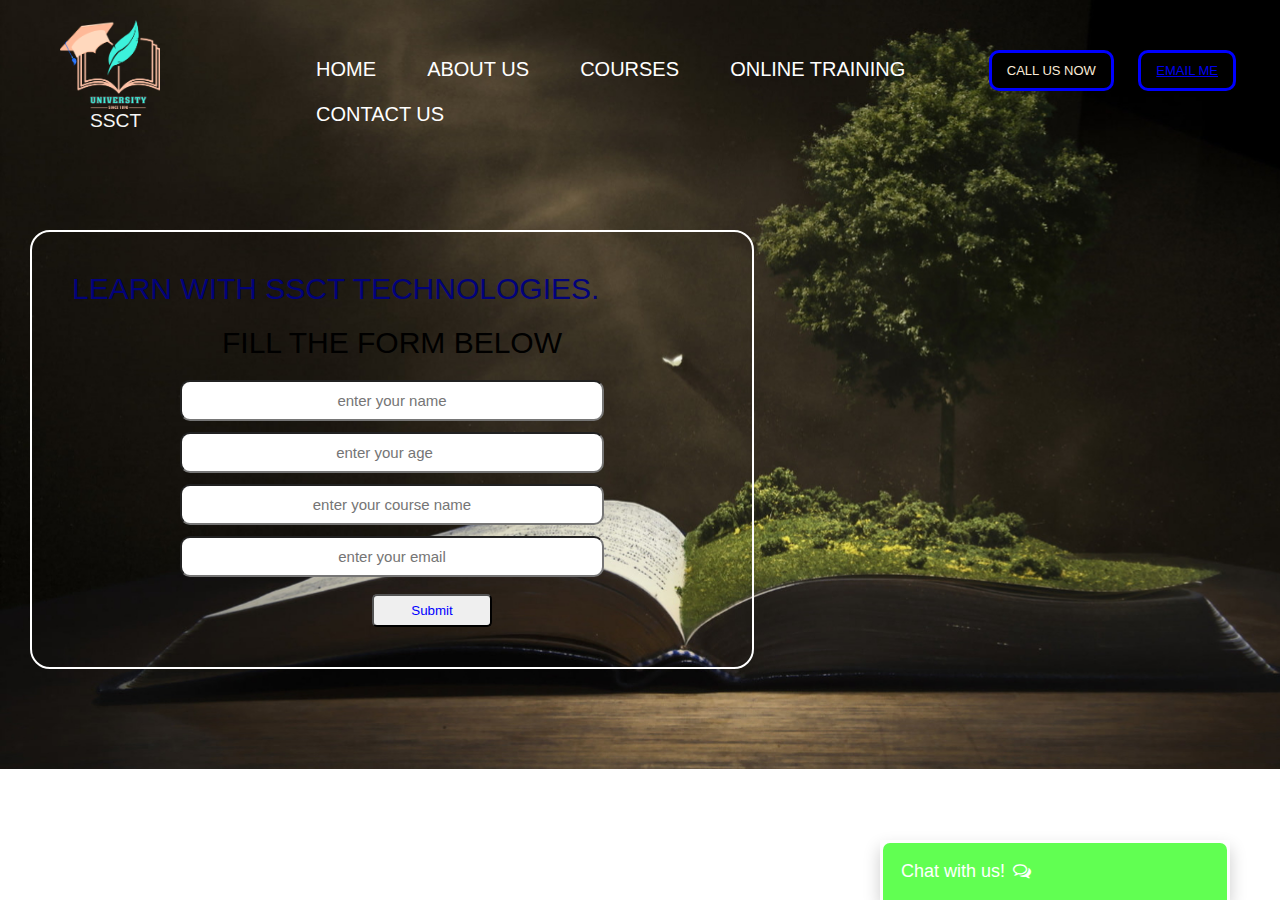
<file: institue/chartbox/index.html>
<!DOCTYPE html>
<html lang="en">

<head>
    <meta charset="UTF-8">
    <meta http-equiv="X-UA-Compatible" content="IE=edge">
    <meta name="viewport" content="width=device-width, initial-scale=1.0">
    <title>Chat Bot</title>
    <link rel="icon" type="image/x-icon" href="cb.jpg">

    <link rel="stylesheet" href="static/css/chat.css">
    <link rel="stylesheet" href="static/css/home.css">
    <link rel="stylesheet" href="https://cdnjs.cloudflare.com/ajax/libs/font-awesome/4.7.0/css/font-awesome.min.css">
   
    <style>
        body{
            font-family: 'Montserrat'sans-serif;
            color: whitesmoke;
            margin: 0px;
            padding: 0px;
            background: url(bg.jpg);
            background-repeat: no-repeat;
            background-size: cover;
        }
        .left{
            display: inline-block;
            position: absolute;
            left: 60px;
            top:20px;

        }
        .left div{
            line-height: 12px;
            padding: 2px 30px;
            font-size: larger;

        }
        .left img{
            width: 100px;
            filter: invert(100%);

        }
        .mid{
            display: block;
            width: 60%;
            margin: 35px auto;
            font-size: 40px;

        }
        .right{
            position: absolute;
            right: 34px;
            top: 50px;
        }
        .btn{
            font-family: 'Montserrat',sans-serif;
            margin: 0px 10px;
            background-color: black;
            padding: 10px 15px;
            color: antiquewhite;
            border: 3px solid blue;
            border-radius: 10px;
            font-size: 13px;
            text-transform: uppercase;
            cursor: pointer;

        }
        .btn:hover{
            background-color: gray;
        }
        .navbar li{
            display: inline-block;
            font-size: 20px;

        }
        .navbar li a:hover{
            text-decoration: underline;
            color: greenyellow;

        }
        .navbar li a{
            color: white;
            text-decoration: none;
            padding: 34px 20px;
        }
        .container{
            border: 2px solid white;
            margin: 100px 30px;
            width: 50%;
            padding: 40px;
            border-radius: 20px;
            color: rgb(2, 2, 122);
            font-size: 30px;

        }
        .f{
            text-align: center;
            color: black;
            margin: 20px 10px;
        }
        .form input{
            display: block;
            color: black;
            margin: 11px auto;
            font-size: 15px;
            text-align: center;
            width: 400px;
            border-radius: 10px;
            padding: 10px;
        }
        .t{
            margin-left: 300px;
            padding: 7px;
            width: 120px;
            color: blue;
            border-radius: 5px;
        }
        .dropdown-content {
    display: none;
    position: absolute;
    background-color: black;
    min-width: 140px;
    box-shadow: 5px 8px 10px 0px black;
   }
  
  .dropdown-content a {
    color: black;
    padding: 12px 16px;
    text-decoration: none;
    display: block;
    text-align: left;
  }
  
  .dropdown-content a:hover {
  background-color:burlywood;
  color:plum;
  }
  
  .dropdown:hover .dropdown-content {
    display: block;
  }
    </style>

</head>

<body>
    <header class="header">
        <div class="left">
            <img src="img.png" alt="none">
            <div>SSCT</div>
            </div>
            <div class="mid">
                <ul class="navbar">
                    <li><a href="index3.html">HOME</a></li>
                    <li><a href="#">ABOUT US</a></li>
                    <li><a href="index2.html">COURSES</a></li>
                    <li><a href="#">ONLINE TRAINING</a></li>
                    <li class="dropdown">
                        <a href="#" class="dropbtn">CONTACT US</a>
                        <div class="dropdown-content">
                          <a href="#">4760958989</a>
                          <a href="#">9746749678</a>
                          <a href="#">987875648456</a>

                </ul>
            </div>
            <div class="right">
                <button class="btn">CALL US NOW</button>
                <button class="btn"><a href="https://mail.google.com/mail/u/0/?tab=rm&ogbl#inbox">EMAIL ME</a></button>
            </div>
        
    </header>
    <div class="container">
        LEARN WITH SSCT TECHNOLOGIES.
    <div class="f">
        FILL THE FORM BELOW
    </div>
    <form action="noaction.php" method="post">
        <div class="form">
            <input type="text" name="name" placeholder="enter your name" required>
        </div>
        <div class="form">
            <input type="number" name="age" placeholder="enter your age" required>
        </div>
        <div class="form">
            <input type="text" name="coursename" placeholder="enter your course name" required>
        </div>
        <div class="form">
            <input type="email" name="email" placeholder="enter your email"required>
        </div>
        <button class="t" name="save">Submit</button>

    
    </form>
    </div>
    

    <!-- CHAT BAR BLOCK -->
    <div class="chat-bar-collapsible">
        <button id="chat-button" type="button" class="collapsible">Chat with us!
            <i id="chat-icon" style="color: #fff;" class="fa fa-fw fa-comments-o"></i>
        </button>

        <div class="content">
            <div class="full-chat-block">
                <!-- Message Container -->
                <div class="outer-container">
                    <div class="chat-container">
                        <!-- Messages -->
                        <div id="chatbox">
                            <h5 id="chat-timestamp"></h5>
                            <p id="botStarterMessage" class="botText"><span>Loading...</span></p>
                        </div>

                        <!-- User input box -->
                        <div class="chat-bar-input-block">
                            <div id="userInput">
                                <input id="textInput" class="input-box" type="text" name="msg"
                                    placeholder="Tap 'Enter' to send a message">
                                <p></p>
                            </div>

                            <div class="chat-bar-icons">
                                <i id="chat-icon" style="color: crimson;" class="fa fa-fw fa-heart"
                                    onclick="heartButton()"></i>
                                <i id="chat-icon" style="color: blue;" class="fa fa-fw fa-send"
                                    onclick="sendButton()"></i>
                            </div>
                        </div>

                        <div id="chat-bar-bottom">
                            <p></p>
                        </div>

                    </div>
                </div>

            </div>
        </div>

    </div>

</body>
<script src="https://ajax.googleapis.com/ajax/libs/jquery/3.4.1/jquery.min.js"></script>
<script src="static/scripts/responses.js"></script>
<script src="static/scripts/chat.js"></script>

</html>
</file>
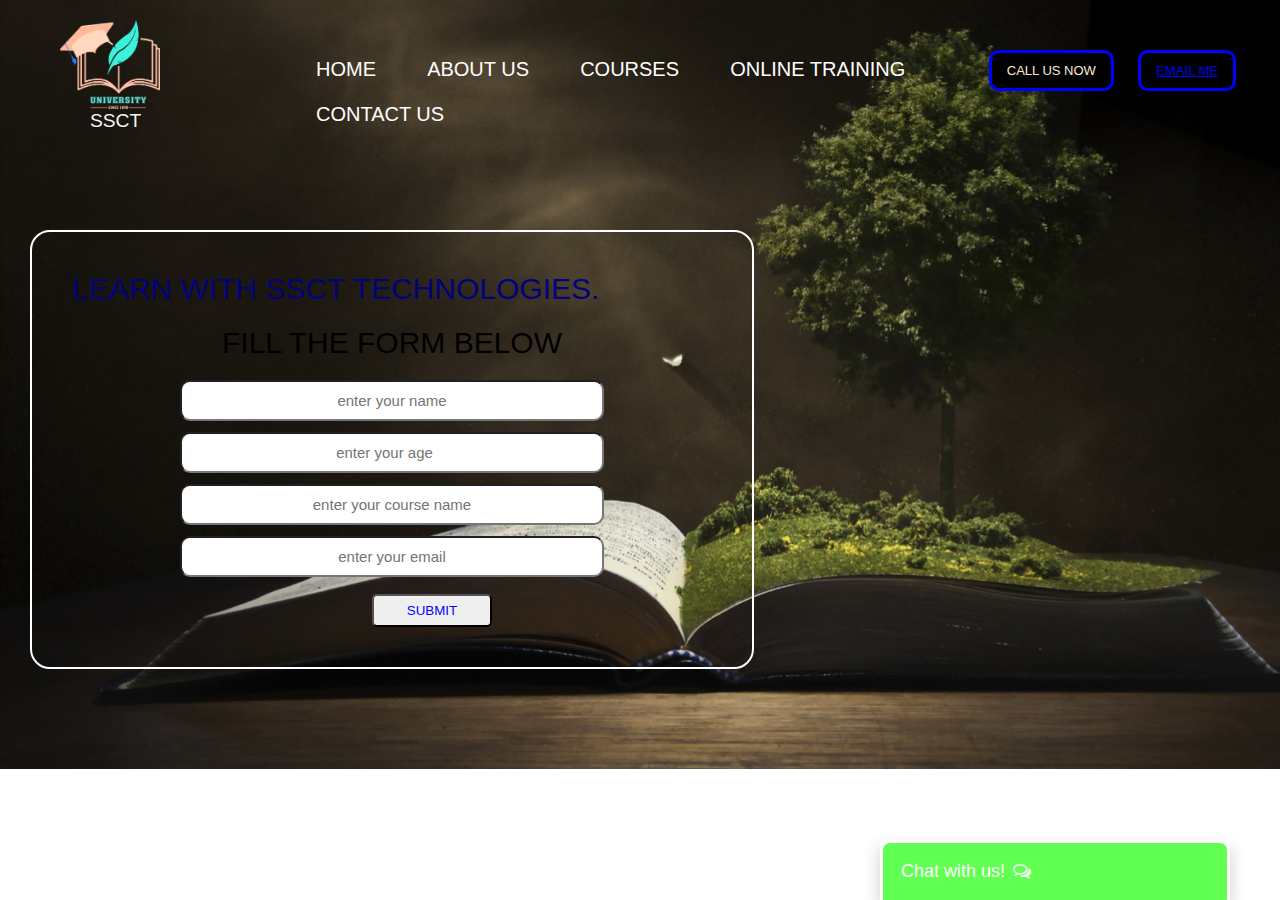
<file: institue/chartbox/chartbox/index.html>
<!DOCTYPE html>
<html lang="en">

<head>
    <meta charset="UTF-8">
    <meta http-equiv="X-UA-Compatible" content="IE=edge">
    <meta name="viewport" content="width=device-width, initial-scale=1.0">
    <title>Chat Bot</title>
    <link rel="icon" type="image/x-icon" href="cb.jpg">

    <link rel="stylesheet" href="static/css/chat.css">
    <link rel="stylesheet" href="static/css/home.css">
    <link rel="stylesheet" href="https://cdnjs.cloudflare.com/ajax/libs/font-awesome/4.7.0/css/font-awesome.min.css">
   
    <style>
        body{
            font-family: 'Montserrat'sans-serif;
            color: whitesmoke;
            margin: 0px;
            padding: 0px;
            background: url(bg.jpg);
            background-repeat: no-repeat;
            background-size: cover;
        }
        .left{
            display: inline-block;
            position: absolute;
            left: 60px;
            top:20px;

        }
        .left div{
            line-height: 12px;
            padding: 2px 30px;
            font-size: larger;

        }
        .left img{
            width: 100px;
            filter: invert(100%);

        }
        .mid{
            display: block;
            width: 60%;
            margin: 35px auto;
            font-size: 40px;

        }
        .right{
            position: absolute;
            right: 34px;
            top: 50px;
        }
        .btn{
            font-family: 'Montserrat',sans-serif;
            margin: 0px 10px;
            background-color: black;
            padding: 10px 15px;
            color: antiquewhite;
            border: 3px solid blue;
            border-radius: 10px;
            font-size: 13px;
            text-transform: uppercase;
            cursor: pointer;

        }
        .btn:hover{
            background-color: gray;
        }
        .navbar li{
            display: inline-block;
            font-size: 20px;

        }
        .navbar li a:hover{
            text-decoration: underline;
            color: greenyellow;

        }
        .navbar li a{
            color: white;
            text-decoration: none;
            padding: 34px 20px;
        }
        .container{
            border: 2px solid white;
            margin: 100px 30px;
            width: 50%;
            padding: 40px;
            border-radius: 20px;
            color: rgb(2, 2, 122);
            font-size: 30px;

        }
        .f{
            text-align: center;
            color: black;
            margin: 20px 10px;
        }
        .form input{
            display: block;
            color: black;
            margin: 11px auto;
            font-size: 15px;
            text-align: center;
            width: 400px;
            border-radius: 10px;
            padding: 10px;
        }
        .t{
            margin-left: 300px;
            padding: 7px;
            width: 120px;
            color: blue;
            border-radius: 5px;
        }
        .dropdown-content {
    display: none;
    position: absolute;
    background-color: black;
    min-width: 140px;
    box-shadow: 5px 8px 10px 0px black;
   }
  
  .dropdown-content a {
    color: black;
    padding: 12px 16px;
    text-decoration: none;
    display: block;
    text-align: left;
  }
  
  .dropdown-content a:hover {
  background-color:burlywood;
  color:plum;
  }
  
  .dropdown:hover .dropdown-content {
    display: block;
  }
    </style>

</head>

<body>
    <header class="header">
        <div class="left">
            <img src="img.png" alt="none">
            <div>SSCT</div>
            </div>
            <div class="mid">
                <ul class="navbar">
                    <li><a href="index.html">HOME</a></li>
                    <li><a href="#">ABOUT US</a></li>
                    <li><a href="index2.html">COURSES</a></li>
                    <li><a href="#">ONLINE TRAINING</a></li>
                    <li class="dropdown">
                        <a href="#" class="dropbtn">CONTACT US</a>
                        <div class="dropdown-content">
                          <a href="#">4760958989</a>
                          <a href="#">9746749678</a>
                          <a href="#">987875648456</a>

                </ul>
            </div>
            <div class="right">
                <button class="btn">CALL US NOW</button>
                <button class="btn"><a href="https://mail.google.com/mail/u/0/?tab=rm&ogbl#inbox">EMAIL ME</a></button>
            </div>
        
    </header>
    <div class="container">
        LEARN WITH SSCT TECHNOLOGIES.
    <div class="f">
        FILL THE FORM BELOW
    </div>
    <form action="noaction.php" method="post">
        <div class="form">
            <input type="text" name="name" placeholder="enter your name" required>
        </div>
        <div class="form">
            <input type="number" name="number" placeholder="enter your age" required>
        </div>
        <div class="form">
            <input type="text" name="coursename" placeholder="enter your course name" required>
        </div>
        <div class="form">
            <input type="email" name="email" placeholder="enter your email"required>
        </div>
        <button class="t" >SUBMIT</button>
    
    </form>
    </div>
    

    <!-- CHAT BAR BLOCK -->
    <div class="chat-bar-collapsible">
        <button id="chat-button" type="button" class="collapsible">Chat with us!
            <i id="chat-icon" style="color: #fff;" class="fa fa-fw fa-comments-o"></i>
        </button>

        <div class="content">
            <div class="full-chat-block">
                <!-- Message Container -->
                <div class="outer-container">
                    <div class="chat-container">
                        <!-- Messages -->
                        <div id="chatbox">
                            <h5 id="chat-timestamp"></h5>
                            <p id="botStarterMessage" class="botText"><span>Loading...</span></p>
                        </div>

                        <!-- User input box -->
                        <div class="chat-bar-input-block">
                            <div id="userInput">
                                <input id="textInput" class="input-box" type="text" name="msg"
                                    placeholder="Tap 'Enter' to send a message">
                                <p></p>
                            </div>

                            <div class="chat-bar-icons">
                                <i id="chat-icon" style="color: crimson;" class="fa fa-fw fa-heart"
                                    onclick="heartButton()"></i>
                                <i id="chat-icon" style="color: blue;" class="fa fa-fw fa-send"
                                    onclick="sendButton()"></i>
                            </div>
                        </div>

                        <div id="chat-bar-bottom">
                            <p></p>
                        </div>

                    </div>
                </div>

            </div>
        </div>

    </div>

</body>
<script src="https://ajax.googleapis.com/ajax/libs/jquery/3.4.1/jquery.min.js"></script>
<script src="static/scripts/responses.js"></script>
<script src="static/scripts/chat.js"></script>

</html>
</file>
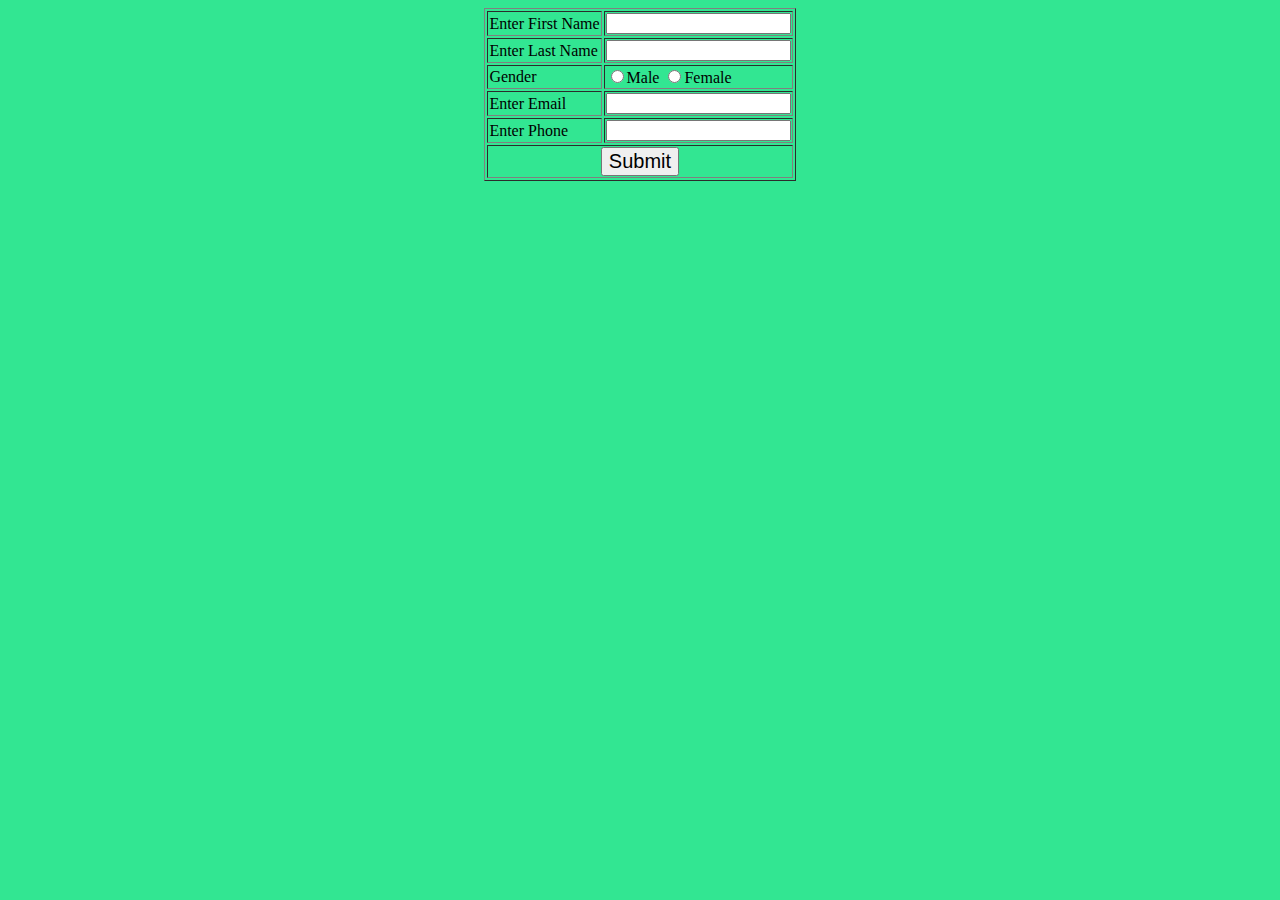
<file: institue/chartbox/detail.html>
<html>
<head>
	<title>
		A Sample Tutorial for database connection.
	</title>
</head>
<body bgcolor="#32e692">
	<div align="center">
		<!--<h1>Details Entry Form</h1>-->
	</div>
<form action="details_entry.php" method="post">
	<table border="1" align="center">
		<tr>
			<td>
			<label>Enter First Name</label></td>
			<td><input type="text" name="first_name"></td>
		</tr>
		<tr>
			<td>
			<label>Enter Last Name</label></td>
			<td><input type="text" name="last_name"></td>
		</tr>
		<tr>
			<td>
			<label>Gender</label></td>
			<td><input type="radio" name="gender" value="male">Male
			<input type="radio" name="gender" value="female">Female</td>
		</tr>
		<tr>
			<td>
			<label>Enter Email</label></td>
			<td><input type="email" name="email"></td>
		</tr>
		<tr>
			<td>
			<label>Enter Phone</label></td>
			<td><input type="phone" name="phone"></td>
		</tr>
		<tr>
			<td colspan="2" align="center" ><input type="submit" name="save" value="Submit" style="font-size:20px"></td>
		</tr>
	</table>
</form>
</body>
</html>
</file>
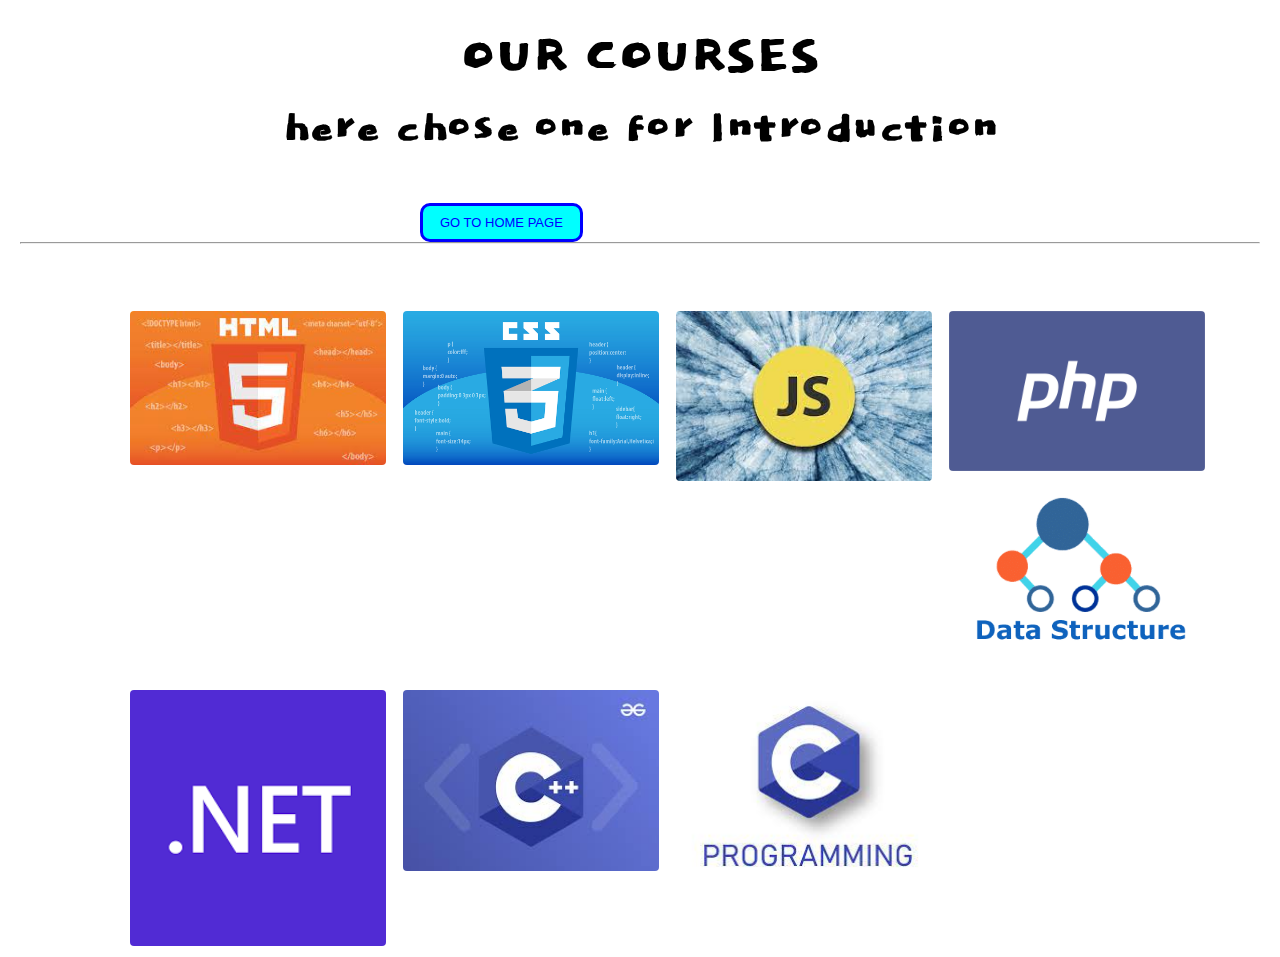
<file: institue/chartbox/hello.html>
<!DOCTYPE html>
<html>
<head>
 <title>Learning CSS</title>

<link href="https://fonts.googleapis.com/css?family=Dokdo" rel="stylesheet">

<style type="text/css">
 
 *{
   margin: 0px;
}

h1{
 text-align: center;
}
p{
 font-size: 55px;
}

header{

font-family: 'Dokdo', cursive;
font-size: 30px;
padding: 20px;
}
main{
    margin-left: 120px;
        width: 100%;
        margin-top: 40px;
}
.box{
 width: 20%;
 float: left;
 padding: 7px;
 padding-left: 10px;  
 display: block;

}

img{
 width: 100%;
    border-radius: 4px;

}

img:hover{
  transform: scale(1.3,1.3);
  transition: .3s transform;

}
.btn:hover{ 
	background-color: gray;
}
.btn {
    margin: 0px 400px;
	background-color: aqua;
	padding: 9px 17px;
	color: blue;
	border: 3px solid blue;
	border-radius: 10px;
	font-size: 13px;
	text-transform: uppercase;
	cursor: pointer;
}

</style>

</head>
<body>
<header>
 
 <h1>
OUR COURSES<p>here chose one for Introduction</p>
</h1><br><a href=index.html>
<button class='btn'>Go to Home page</button></a></div>
<hr/>

</header>

<main>
    <div class="box">
        <a href="index2.html"><img src="html.jpg"></a></div>
        <div class="box">
            <a href="index3.html"><img src="css.jpg"></a></div>
        <div class="box">
            <a href="index4.html"><img src="js.jpg"></a></div>
        <div class="box">
            <a href="index5.html"><img src="php.jpg"></a></div>
        <div class="box">
            <a href="index6.html"><img src="ds.jpg"></a></div>
        <div class="box">
            <a href="index7.html"><img src="dotnet.jpg"></a></div>
        <div class="box">
            <a href="index8.html"><img src="cpp.jpg"></a></div>
        <div class="box">
            <a href="index9.html"><img src="c.png"></a></div>
        </main>
        
        
        
        </body>
        </html>
</file>
<file: institue/chartbox/static/css/chat.css>
.chat-bar-collapsible {
    position: fixed;
    bottom: 0;
    right: 50px;
    box-shadow: 0 8px 16px 0 rgba(0, 0, 0, 0.2);
}

.collapsible {
    background-color: rgb(97, 255, 82);
    color: white;
    cursor: pointer;
    padding: 18px;
    width: 350px;
    text-align: left;
    outline: none;
    font-size: 18px;
    border-radius: 10px 10px 0px 0px;
    border: 3px solid white;
    border-bottom: none;
}

.content {
    max-height: 0;
    overflow: hidden;
    transition: max-height 0.2s ease-out;
    background-color: #f1f1f1;
}

.full-chat-block {
    width: 350px;
    background: white;
    text-align: center;
    overflow: auto;
    scrollbar-width: none;
    height: max-content;
    transition: max-height 0.2s ease-out;
}

.outer-container {
    min-height: 500px;
    bottom: 0%;
    position: relative;
}

.chat-container {
    max-height: 500px;
    width: 100%;
    position: absolute;
    bottom: 0;
    left: 0;
    scroll-behavior: smooth;
    hyphens: auto;
}

.chat-container::-webkit-scrollbar {
    display: none;
}

.chat-bar-input-block {
    display: flex;
    float: left;
    box-sizing: border-box;
    justify-content: space-between;
    width: 100%;
    align-items: center;
    background-color: rgb(235, 235, 235);
    border-radius: 10px 10px 0px 0px;
    padding: 10px 0px 10px 10px;
}

.chat-bar-icons {
    display: flex;
    justify-content: space-evenly;
    box-sizing: border-box;
    width: 25%;
    float: right;
    font-size: 20px;
}

#chat-icon:hover {
    opacity: .7;
}

/* Chat bubbles */

#userInput {
    width: 75%;
}

.input-box {
    float: left;
    border: none;
    box-sizing: border-box;
    width: 100%;
    border-radius: 10px;
    padding: 10px;
    font-size: 16px;
    color: #000;
    background-color: white;
    outline: none
}

.userText {
    color: white;
    font-family: Helvetica;
    font-size: 16px;
    font-weight: normal;
    text-align: right;
    clear: both;
}

.userText span {
    line-height: 1.5em;
    display: inline-block;
    background: #5ca6fa;
    padding: 10px;
    border-radius: 8px;
    border-bottom-right-radius: 2px;
    max-width: 80%;
    margin-right: 10px;
    animation: floatup .5s forwards
}

.botText {
    color: #000;
    font-family: Helvetica;
    font-weight: normal;
    font-size: 16px;
    text-align: left;
}

.botText span {
    line-height: 1.5em;
    display: inline-block;
    background: #e0e0e0;
    padding: 10px;
    border-radius: 8px;
    border-bottom-left-radius: 2px;
    max-width: 80%;
    margin-left: 10px;
    animation: floatup .5s forwards
}

@keyframes floatup {
    from {
        transform: translateY(14px);
        opacity: .0;
    }
    to {
        transform: translateY(0px);
        opacity: 1;
    }
}

@media screen and (max-width:600px) {
    .full-chat-block {
        width: 100%;
        border-radius: 0px;
    }
    .chat-bar-collapsible {
        position: fixed;
        bottom: 0;
        right: 0;
        width: 100%;
    }
    .collapsible {
        width: 100%;
        border: 0px;
        border-top: 3px solid white;
        border-radius: 0px;
    }
}
</file>
<file: institue/chartbox/static/css/home.css>
html {
    scroll-behavior: smooth;
    font-family: Helvetica, sans-serif, Arial;
}

body {
    margin: 0 auto;
    background-color: #222;
}
</file>
<file: institue/chartbox/chartbox/static/css/chat.css>
.chat-bar-collapsible {
    position: fixed;
    bottom: 0;
    right: 50px;
    box-shadow: 0 8px 16px 0 rgba(0, 0, 0, 0.2);
}

.collapsible {
    background-color: rgb(97, 255, 82);
    color: white;
    cursor: pointer;
    padding: 18px;
    width: 350px;
    text-align: left;
    outline: none;
    font-size: 18px;
    border-radius: 10px 10px 0px 0px;
    border: 3px solid white;
    border-bottom: none;
}

.content {
    max-height: 0;
    overflow: hidden;
    transition: max-height 0.2s ease-out;
    background-color: #f1f1f1;
}

.full-chat-block {
    width: 350px;
    background: white;
    text-align: center;
    overflow: auto;
    scrollbar-width: none;
    height: max-content;
    transition: max-height 0.2s ease-out;
}

.outer-container {
    min-height: 500px;
    bottom: 0%;
    position: relative;
}

.chat-container {
    max-height: 500px;
    width: 100%;
    position: absolute;
    bottom: 0;
    left: 0;
    scroll-behavior: smooth;
    hyphens: auto;
}

.chat-container::-webkit-scrollbar {
    display: none;
}

.chat-bar-input-block {
    display: flex;
    float: left;
    box-sizing: border-box;
    justify-content: space-between;
    width: 100%;
    align-items: center;
    background-color: rgb(235, 235, 235);
    border-radius: 10px 10px 0px 0px;
    padding: 10px 0px 10px 10px;
}

.chat-bar-icons {
    display: flex;
    justify-content: space-evenly;
    box-sizing: border-box;
    width: 25%;
    float: right;
    font-size: 20px;
}

#chat-icon:hover {
    opacity: .7;
}

/* Chat bubbles */

#userInput {
    width: 75%;
}

.input-box {
    float: left;
    border: none;
    box-sizing: border-box;
    width: 100%;
    border-radius: 10px;
    padding: 10px;
    font-size: 16px;
    color: #000;
    background-color: white;
    outline: none
}

.userText {
    color: white;
    font-family: Helvetica;
    font-size: 16px;
    font-weight: normal;
    text-align: right;
    clear: both;
}

.userText span {
    line-height: 1.5em;
    display: inline-block;
    background: #5ca6fa;
    padding: 10px;
    border-radius: 8px;
    border-bottom-right-radius: 2px;
    max-width: 80%;
    margin-right: 10px;
    animation: floatup .5s forwards
}

.botText {
    color: #000;
    font-family: Helvetica;
    font-weight: normal;
    font-size: 16px;
    text-align: left;
}

.botText span {
    line-height: 1.5em;
    display: inline-block;
    background: #e0e0e0;
    padding: 10px;
    border-radius: 8px;
    border-bottom-left-radius: 2px;
    max-width: 80%;
    margin-left: 10px;
    animation: floatup .5s forwards
}

@keyframes floatup {
    from {
        transform: translateY(14px);
        opacity: .0;
    }
    to {
        transform: translateY(0px);
        opacity: 1;
    }
}

@media screen and (max-width:600px) {
    .full-chat-block {
        width: 100%;
        border-radius: 0px;
    }
    .chat-bar-collapsible {
        position: fixed;
        bottom: 0;
        right: 0;
        width: 100%;
    }
    .collapsible {
        width: 100%;
        border: 0px;
        border-top: 3px solid white;
        border-radius: 0px;
    }
}
</file>
<file: institue/chartbox/chartbox/static/css/home.css>
html {
    scroll-behavior: smooth;
    font-family: Helvetica, sans-serif, Arial;
}

body {
    margin: 0 auto;
    background-color: #222;
}
</file>
